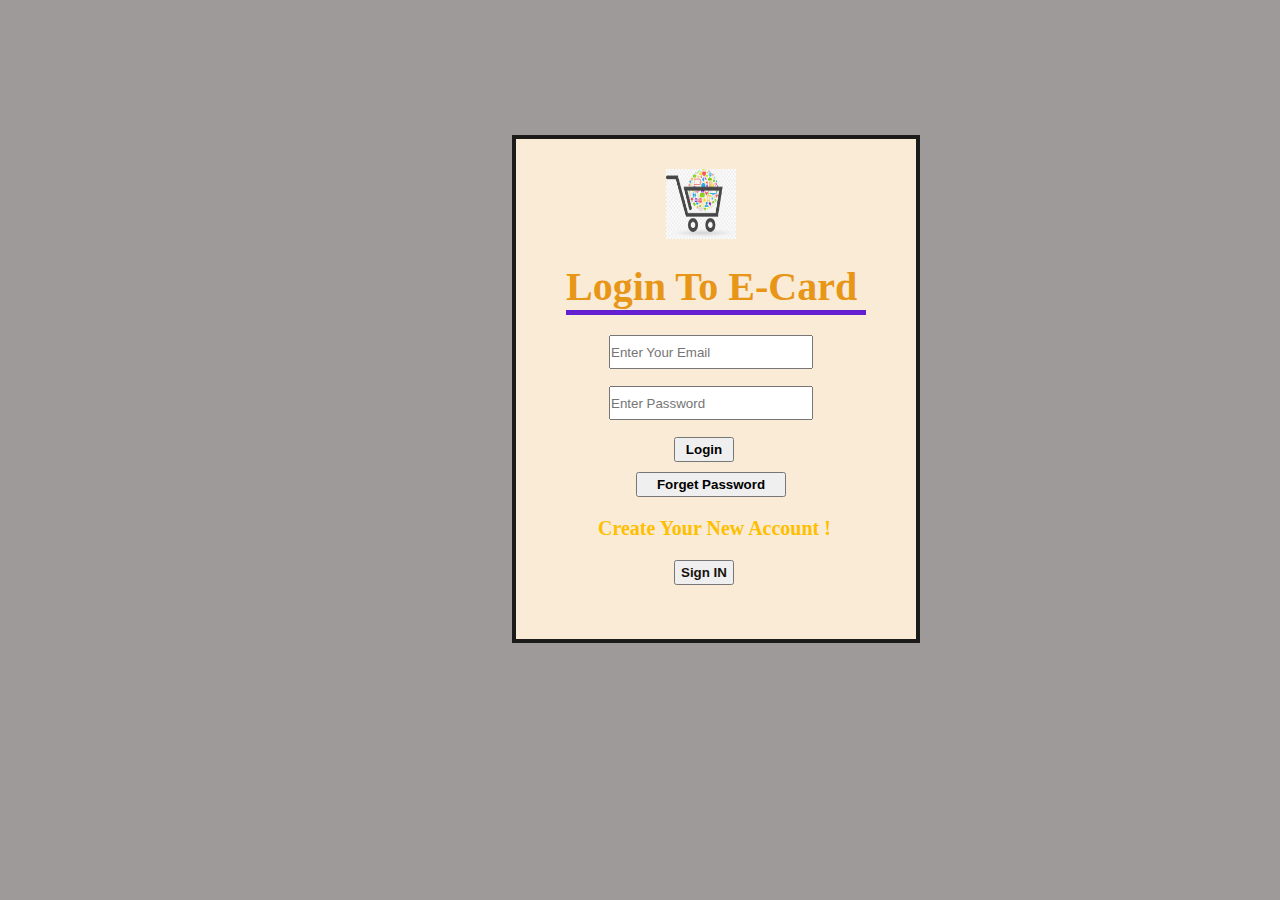
<file: login.html>
<!DOCTYPE html>
<html lang="en">

<head>
    <meta charset="UTF-8">
    <meta http-equiv="X-UA-Compatible" content="IE=edge">
    <meta name="viewport" content="width=device-width, initial-scale=1.0">
    <title>Login</title>
    <!-- <link rel="stylesheet" href="css/style.css"> -->
    <style>
        * {
            margin: 0px;
            padding: 0px;
        }
        
        body {
            background-color: rgba(50, 40, 40, 0.47);
        }
        
        .container {
            height: 500px;
            width: 400px;
            color: azure;
            position: absolute;
            border: 4px solid rgb(27, 27, 26);
            top: 15%;
            left: 40%;
            background-color: antiquewhite;
        }
        
        img {
            margin-left: 150px;
            margin-top: 30px;
        }
        
        .container h2 {
            font-size: 40px;
            border-bottom: 5px solid rgb(99 31 208);
            margin: 20px 50px;
            margin-bottom: 20px;
            color: rgb(232 150 23);
        }
        
        .container h3 {
            font-size: 20px;
            margin: 20px 50px;
            margin-bottom: 20px;
            color: rgb(27, 25, 24);
        }
        
        .lo {
            width: 200px;
        }
        
        .lo input {
            width: 200px;
            height: 30px;
            margin-left: 93px;
            margin-bottom: 17px;
        }
        
        .button {
            height: 25px;
            width: 60px;
            margin-left: 158px;
            cursor: pointer;
            font-weight: 600;
        }
        
        .button:hover {
            color: bisque;
            background-color: blue;
        }
        
        .forget_password {
            height: 25px;
            width: 150px;
            margin-left: 120px;
            margin-top: 10px;
            cursor: pointer;
            font-weight: 600;
            text-decoration: none;
        }
        
        .forget_password a {
            color: black;
            text-decoration: none;
        }
        
        .forget_password:hover {
            color: rgb(255, 228, 196);
            background-color: rgb(51, 51, 110);
        }
        
        .forget_password a:hover {
            color: rgb(255, 228, 196);
            /* background-color: rgb(79, 79, 179); */
        }
        
        .inline {
            display: flex;
            /* box-sizing: border-box; */
        }
        
        .sign-in {
            margin-top: 0px;
        }
        
        .sign-in button {
            margin-left: 158px;
            height: 25px;
            width: 60px;
            cursor: pointer;
            font-weight: 600;
        }
        
        .sign-in button a {
            text-decoration: none;
            color: rgb(24, 19, 12);
            /* margin-left: -29px; */
        }
        
        .sign-in button a:hover {
            color: rgb(255, 228, 196);
            background-color: blue;
        }
        
        .sign-in button:hover {
            color: rgb(255, 228, 196);
            background-color: blue;
        }
        
        .inline h3 {
            text-decoration: none;
            font-size: 20px;
        }
        
        .inline h3 a {
            text-decoration: none;
            margin-left: 32px;
            color: rgb(255, 191, 0);
        }
        
        .inline h3 a:hover {
            color: blue;
        }
    </style>
</head>

<body>
    <div class="container">
        <img src="images.jpeg" alt="" height="70px" width="70px">
        <h2> Login To E-Card</h2>
        <div class="lo">
            <input type="email" name="email" id="email" placeholder="Enter Your Email">
        </div>
        <div class="lo">
            <input type="password" name="password" id="password" placeholder="Enter Password">
        </div>
        <button class="button " onclick="login()"> Login</button>
        <div>
            <button class="forget_password"><a href="">Forget Password</a></button>
        </div>

        <div class="inline">
            <h3><a href="sign_in.html">Create Your New Account ! </a></h3>
            <!-- <div class="sign-in"><button><a href="sign_in.html">Sign IN</a></button></div> -->
        </div>
        <div class="sign-in"><button><a href="sign_in.html">Sign IN</a></button></div>

    </div>

    <script>
        function login() {
            alert("Login in successfully");
        }
    </script>



</body>

</html>
</file>
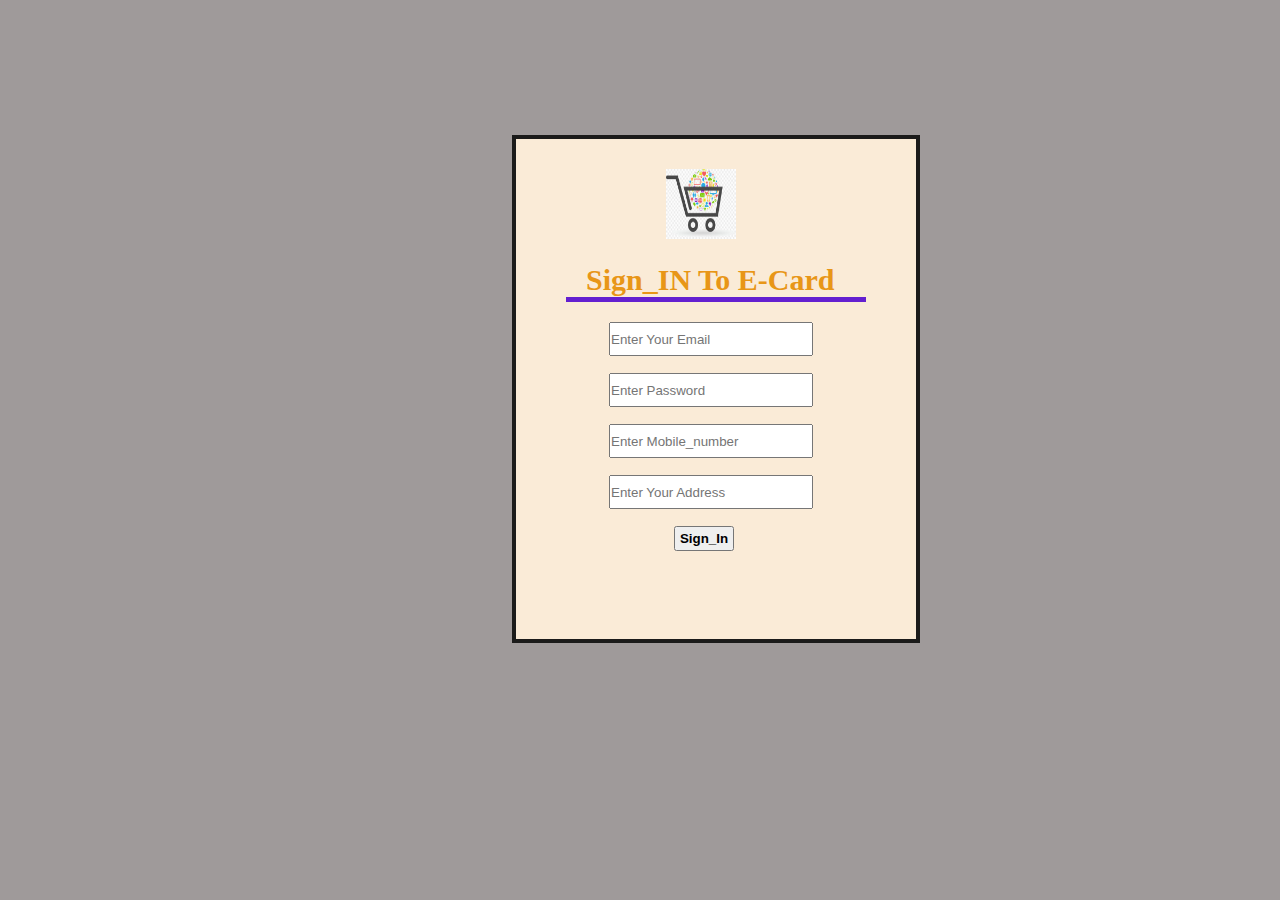
<file: sign_in.html>
<!DOCTYPE html>
<html lang="en">

<head>
    <meta charset="UTF-8">
    <meta http-equiv="X-UA-Compatible" content="IE=edge">
    <meta name="viewport" content="width=device-width, initial-scale=1.0">
    <title>Login</title>
    <!-- <link rel="stylesheet" href="css/style.css"> -->
    <style>
        * {
            margin: 0px;
            padding: 0px;
        }
        
        body {
            background-color: rgba(50, 40, 40, 0.47);
        }
        
        .container {
            height: 500px;
            width: 400px;
            color: azure;
            position: absolute;
            border: 4px solid rgb(27, 27, 26);
            top: 15%;
            left: 40%;
            background-color: antiquewhite;
        }
        
        img {
            margin-left: 150px;
            margin-top: 30px;
        }
        
        .container h2 {
            font-size: 30px;
            border-bottom: 5px solid rgb(99 31 208);
            margin: 20px 50px;
            margin-bottom: 20px;
            color: rgb(232 150 23);
            padding-left: 20px;
        }
        
        .container h3 {
            font-size: 20px;
            margin: 20px 50px;
            margin-bottom: 20px;
            color: rgb(27, 25, 24);
        }
        
        .lo {
            width: 250px;
        }
        
        .lo input {
            width: 200px;
            height: 30px;
            margin-left: 93px;
            margin-bottom: 17px;
        }
        
        .button {
            height: 25px;
            width: 60px;
            margin-left: 158px;
            cursor: pointer;
            font-weight: 600;
        }
        
        .button:hover {
            color: bisque;
            background-color: blue;
        }
        
        .inline {
            display: flex;
        }
        /* .sign-in {
            margin-top: 25px;
        }
        
        .sign-in button {
            height: 25px;
            width: 60px;
            cursor: pointer;
            font-weight: 600;
        }
        
        .sign-in button:hover {
            color: bisque;
            background-color: blue;
        } */
        
        .inline h3 {
            font-size: 20px;
            color: rgb(255, 191, 0);
        }
    </style>
</head>

<body>
    <div class="container">
        <img src="images.jpeg" alt="" height="70px" width="70px">
        <h2> Sign_IN To E-Card</h2>
        <div class="lo">
            <input type="email" name="email" id="email" placeholder="Enter Your Email">
        </div>
        <div class="lo">
            <input type="password" name="password" id="password" placeholder="Enter Password">
        </div>
        <div class="lo">
            <input type="text" name="Mobile_number" id="Mobile_number" placeholder="Enter Mobile_number">
        </div>
        <div class="lo">
            <input type="textarea" placeholder="Enter Your Address">
        </div>
        <button class="button " onclick="Sign_In()">Sign_In</button>

        <!-- <div class="inline">
            <h3>Create Your New Account ! </h3>
            <div class="sign-in"><button><a href="sign_in.html" target="_blank">Sign IN</a></button></div>
        </div> -->

    </div>

    <script>
        function Sign_In() {
            alert("sign in successfully");
        }
    </script>



</body>

</html>
</file>
